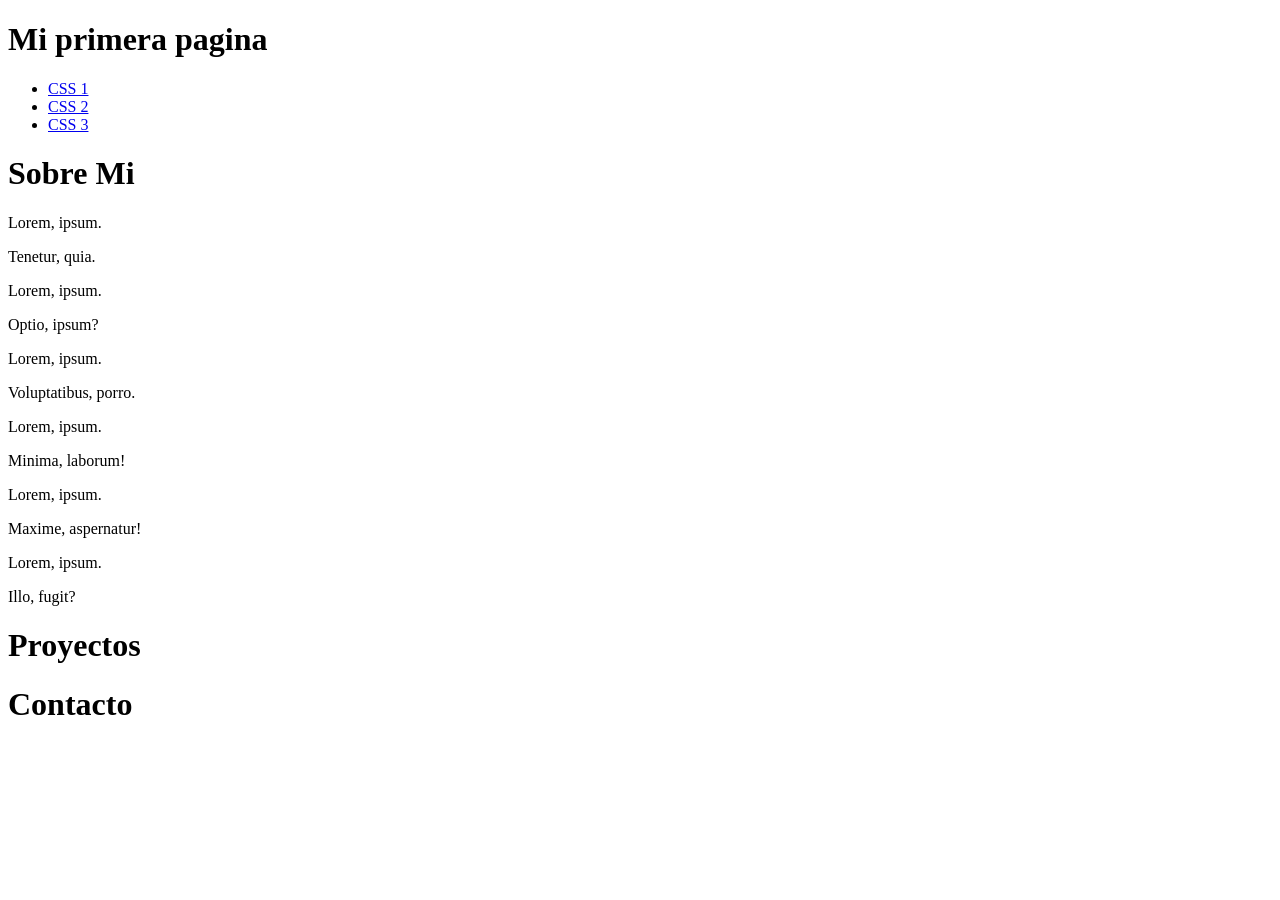
<file: index.html>
<!DOCTYPE html>
<html lang="en">
<head>
    <meta charset="UTF-8">
    <meta name="viewport" content="width=device-width, initial-scale=1.0">
    <title>Document</title>
</head>
<body>
    <header>
    <h1>Mi primera pagina</h1>
        <nav>
        <ul>
            <li><a href= "link1.html">CSS 1</a></li>
            <li><a href= "pagina1.html">CSS 2</a></li>
            <li><a href= "pagina2.html">CSS 3</a></li>
        </ul>
    </nav>
    </header>
    <h1>Sobre Mi</h1>
    <section id="sobremi">
        <p></p>
        <p></p>
        <section>
            <article>
                <p>Lorem, ipsum.</p>
                <p>Tenetur, quia.</p>
            </article>
            <article>
                <p>Lorem, ipsum.</p>
                <p>Optio, ipsum?</p>
            </article>
            <article>
                <p>Lorem, ipsum.</p>
                <p>Voluptatibus, porro.</p>
            </article>
        </section>
        <section>
            <article>
                <p>Lorem, ipsum.</p>
                <p>Minima, laborum!</p>
            </article>
            <article>
                <p>Lorem, ipsum.</p>
                <p>Maxime, aspernatur!</p>
            </article>
            <article>
                <p>Lorem, ipsum.</p>
                <p>Illo, fugit?</p>
            </article>
        </section>
    </section>
    <h1>Proyectos</h1>
    <footer>
    <h1>Contacto</h1>
    </footer>
</body>
</html>
</file>
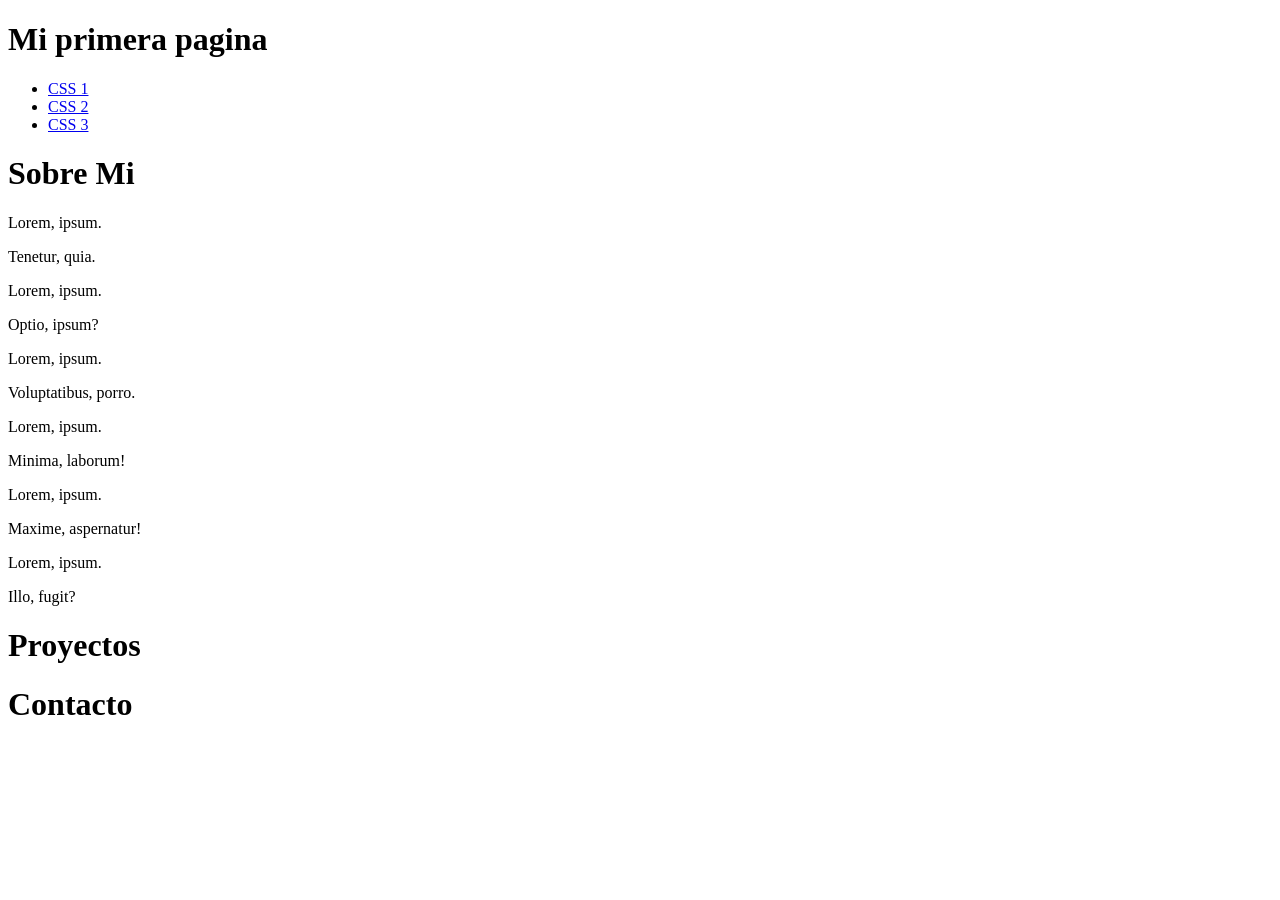
<file: FullStak.html/index.html>
<!DOCTYPE html>
<html lang="en">
<head>
    <meta charset="UTF-8">
    <meta name="viewport" content="width=device-width, initial-scale=1.0">
    <title>Document</title>
</head>
<body>
    <header>
    <h1>Mi primera pagina</h1>
        <nav>
        <ul>
            <li><a href= "link1.html">CSS 1</a></li>
            <li><a href= "pagina1.html">CSS 2</a></li>
            <li><a href= "pagina2.html">CSS 3</a></li>
        </ul>
    </nav>
    </header>
    <h1>Sobre Mi</h1>
    <section id="sobremi">
        <p></p>
        <p></p>
        <section>
            <article>
                <p>Lorem, ipsum.</p>
                <p>Tenetur, quia.</p>
            </article>
            <article>
                <p>Lorem, ipsum.</p>
                <p>Optio, ipsum?</p>
            </article>
            <article>
                <p>Lorem, ipsum.</p>
                <p>Voluptatibus, porro.</p>
            </article>
        </section>
        <section>
            <article>
                <p>Lorem, ipsum.</p>
                <p>Minima, laborum!</p>
            </article>
            <article>
                <p>Lorem, ipsum.</p>
                <p>Maxime, aspernatur!</p>
            </article>
            <article>
                <p>Lorem, ipsum.</p>
                <p>Illo, fugit?</p>
            </article>
        </section>
    </section>
    <h1>Proyectos</h1>
    <footer>
    <h1>Contacto</h1>
    </footer>
</body>
</html>
</file>
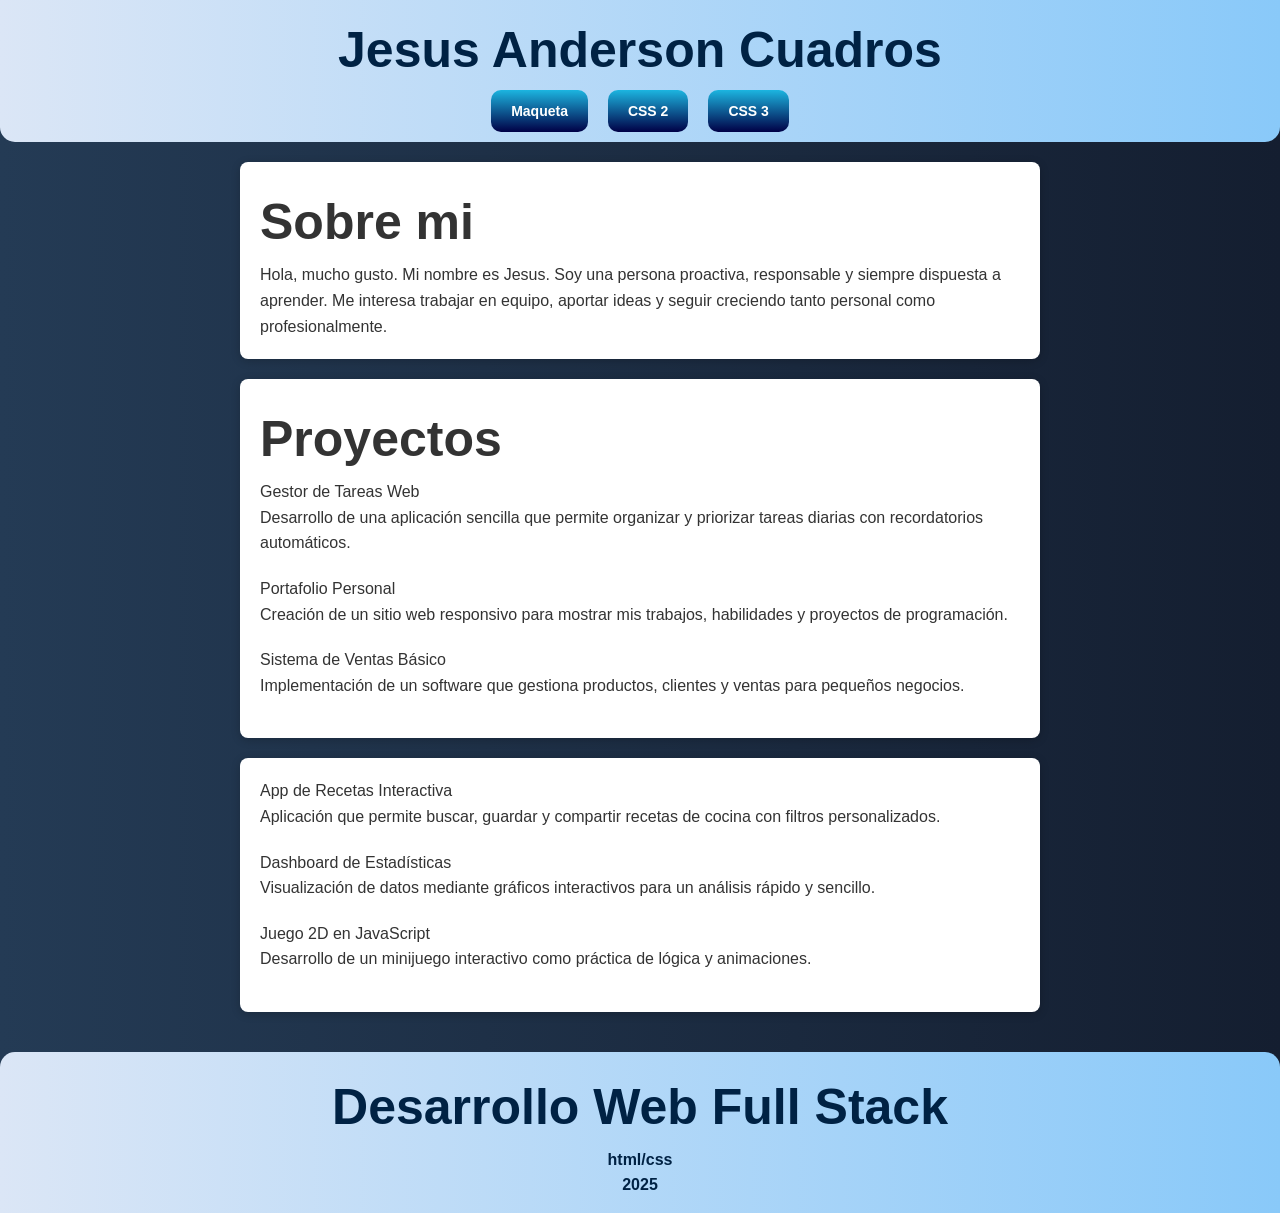
<file: link1.html>
<!DOCTYPE html>
<html lang="en">
<head>
    <meta charset="UTF-8">
    <meta name="viewport" content="width=device-width, initial-scale=1.0">
    <link rel="stylesheet" href="style.css">
    <title>Mi página</title>
</head>
<body>
    <div>
        <header>
            <h1>Jesus Anderson Cuadros</h1>
            <nav>
                <ul>
                    <li><a href="index.html">Maqueta</a></li>
                    <li><a href="pagina1.html">CSS 2</a></li>
                    <li><a href="pagina2.html">CSS 3</a></li>
                </ul>
            </nav>
            </div>
        </header>
    </div>

    <main>
        <section>
            <h1>Sobre mi</h1>
            <p>Hola, mucho gusto. Mi nombre es Jesus. Soy una persona proactiva, responsable y siempre dispuesta a aprender. Me interesa trabajar en equipo, aportar ideas y seguir creciendo tanto personal como profesionalmente.</p>
        </section>

        <section>
            <h1>Proyectos</h1>
            <article>
                <p>Gestor de Tareas Web</p>
                <p>Desarrollo de una aplicación sencilla que permite organizar y priorizar tareas diarias con recordatorios automáticos.</p>
            </article>
            <article>
                <p>Portafolio Personal</p>
                <p>Creación de un sitio web responsivo para mostrar mis trabajos, habilidades y proyectos de programación.</p>
            </article>
            <article>
                <p>Sistema de Ventas Básico</p>
                <p>Implementación de un software que gestiona productos, clientes y ventas para pequeños negocios.</p>
            </article>
        </section>
        
        <section>
            <article>
                <p>App de Recetas Interactiva</p>
                <p>Aplicación que permite buscar, guardar y compartir recetas de cocina con filtros personalizados.</p>
            </article>
            <article>
                <p>Dashboard de Estadísticas</p>
                <p>Visualización de datos mediante gráficos interactivos para un análisis rápido y sencillo.</p>
            </article>
            <article>
                <p>Juego 2D en JavaScript</p>
                <p>Desarrollo de un minijuego interactivo como práctica de lógica y animaciones.</p>
            </article>
        </section>

    </main>

    <footer>
        <h1>Desarrollo Web Full Stack</h1>
        <p>html/css</p>
        <p>2025</p>
    </footer>
</body>
</html>
</file>
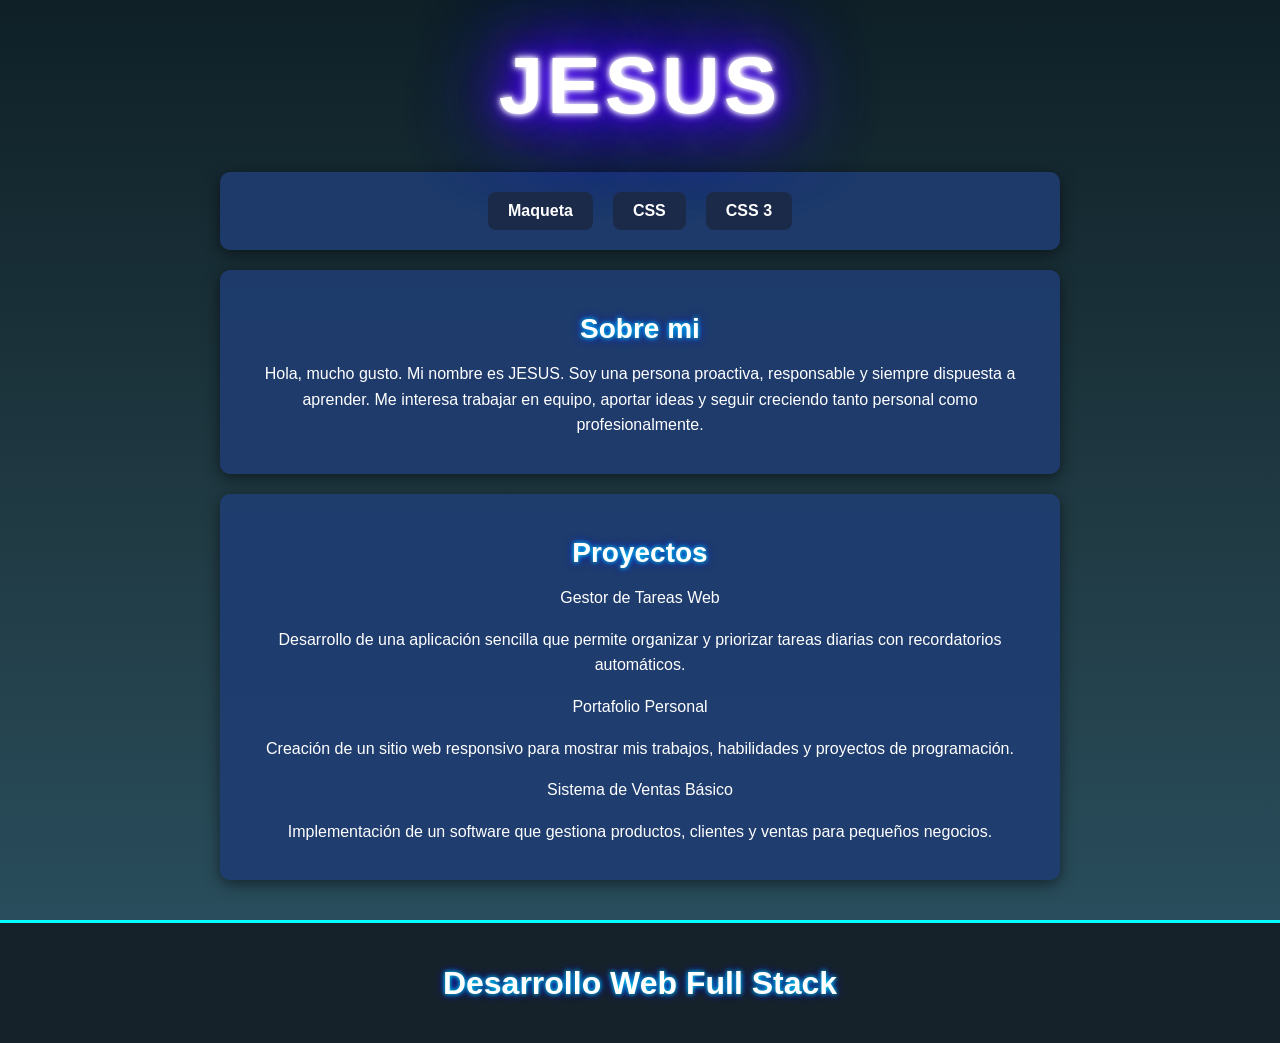
<file: pagina1.html>
<!DOCTYPE html>
<html lang="en">
<head>
    <meta charset="UTF-8">
    <meta name="viewport" content="width=device-width, initial-scale=1.0">
    <link rel="stylesheet" href="pagina1.css">
    <title>Document</title>
   
</head>
<body>
    <header>
    <div id="container">
    <p class="p_titulo"><a>
      JESUS
    </a></p>
    </div>
<section>
<nav>
    <ul>
        <li><a href="index.html">Maqueta</a></li>
        <li><a href="link1.html">CSS </a></li>
        <li><a href="pagina2.html">CSS 3</a></li>
    </ul>
</nav>
</section>
</div>
</header>
  
</div>
<main>
<section id="Sobremi">
    <h1>Sobre mi</h1>
            <p><a>Hola, mucho gusto. Mi nombre es JESUS. Soy una persona proactiva, responsable y siempre dispuesta a aprender. Me interesa trabajar en equipo, aportar ideas y seguir creciendo tanto personal como profesionalmente.</a></p>
</section>
<section>
            <h1>Proyectos</h1>
            <article>
                <p><a>Gestor de Tareas Web</a></p>
                <p>Desarrollo de una aplicación sencilla que permite organizar y priorizar tareas diarias con recordatorios automáticos.</p>
            </article>
            <article>
                <p><a>Portafolio Personal</a></p>
                <p>Creación de un sitio web responsivo para mostrar mis trabajos, habilidades y proyectos de programación.</p>
            </article>
            <article>
                <p><a>Sistema de Ventas Básico</a></p>
                <p>Implementación de un software que gestiona productos, clientes y ventas para pequeños negocios.</p>
            </article>
        </section>
</main>
<footer>
        <h1>Desarrollo Web Full Stack</h1>
    </footer>    
</body>
</html>
</file>
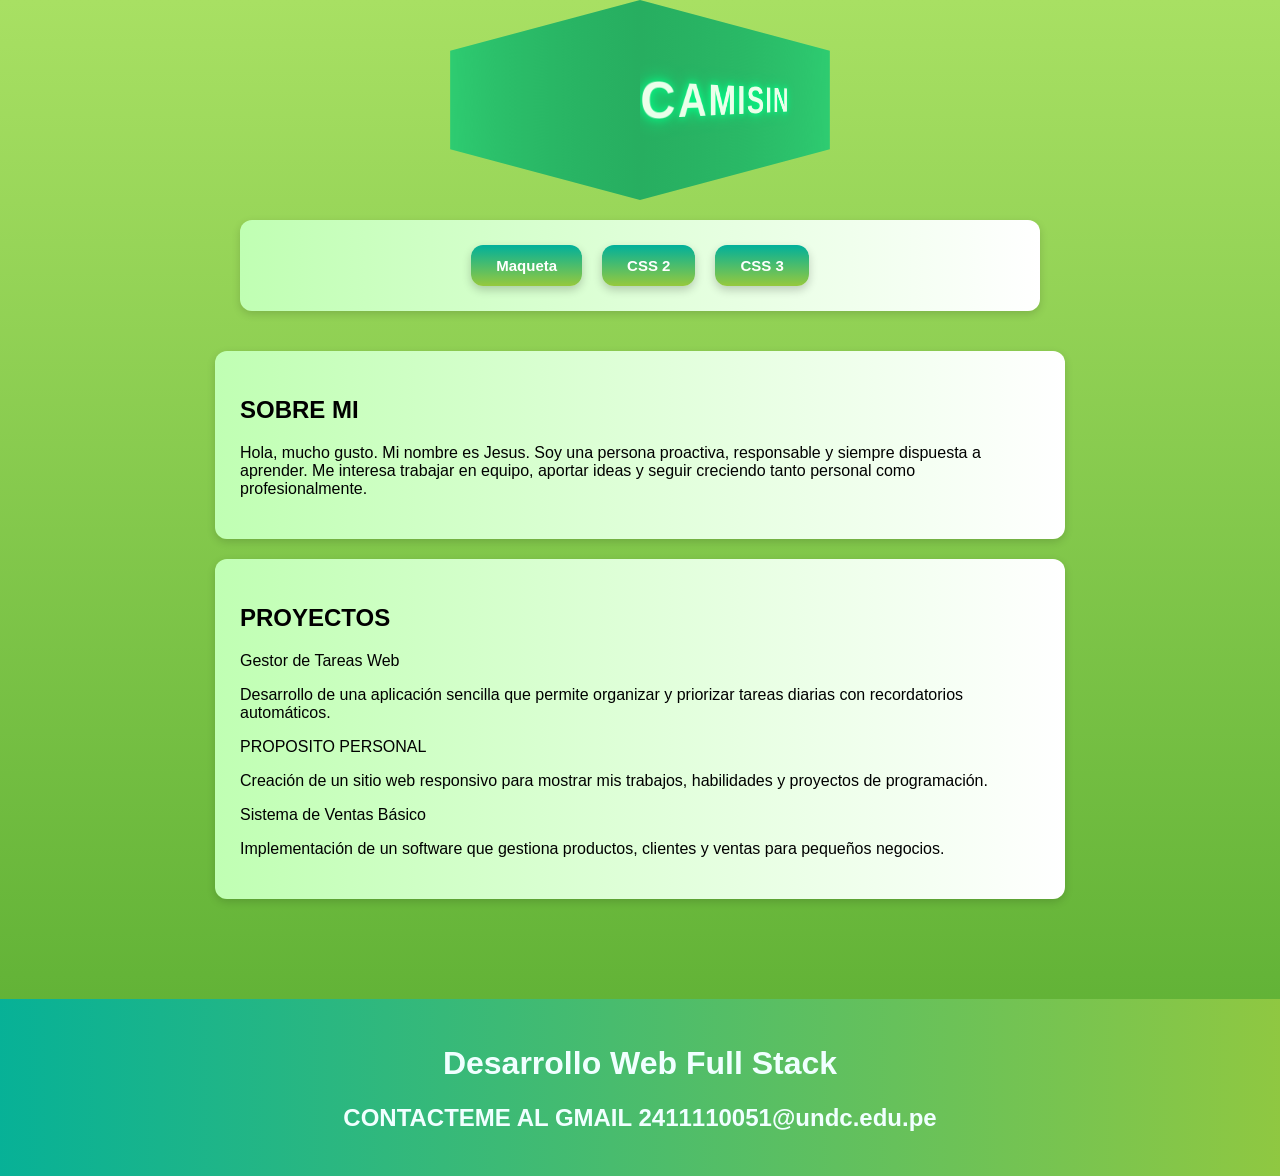
<file: pagina2.html>
<!DOCTYPE html>
<html lang="en">
<head>
    <meta charset="UTF-8">
    <meta name="viewport" content="width=device-width, initial-scale=1.0">
    <link rel="stylesheet" href="pagina2.css">
    <title>Document</title>
</head>
<body>
    <div>
    <header>
    <div class="box">
  <div class="inner">
    <span>Camisin</span>
  </div>
  <div class="inner">
    <span>Camisin</span>
  </div>
 
</div>
<section>
<nav>
    <ul>
        <li><a href="index.html">Maqueta</a></li>
        <li><a href="pagina1.html">CSS 2</a></li>
        <li><a href="pagina2.html">CSS 3</a></li>
    </ul>
</nav>
</section>
</div>
</header>
</div>
<main>
<section id="Sobremi">
    <h1>SOBRE MI</h1>
            <p>Hola, mucho gusto. Mi nombre es Jesus. Soy una persona proactiva, responsable y siempre dispuesta a aprender. Me interesa trabajar en equipo, aportar ideas y seguir creciendo tanto personal como profesionalmente.</p>
</section>
<section>
            <h1>PROYECTOS</h1>
            <article>
                <p>Gestor de Tareas Web</p>
                <p>Desarrollo de una aplicación sencilla que permite organizar y priorizar tareas diarias con recordatorios automáticos.</p>
            </article>
            <article>
                <p>PROPOSITO PERSONAL</p>
                <p>Creación de un sitio web responsivo para mostrar mis trabajos, habilidades y proyectos de programación.</p>
            </article>
            <article>
                <p>Sistema de Ventas Básico</p>
                <p>Implementación de un software que gestiona productos, clientes y ventas para pequeños negocios.</p>
            </article>
        </section>
</main>
<footer>
        <h1>Desarrollo Web Full Stack</h1>
        <h2>CONTACTEME AL GMAIL 2411110051@undc.edu.pe</h2>
    </footer>

</body>
</html>
</file>
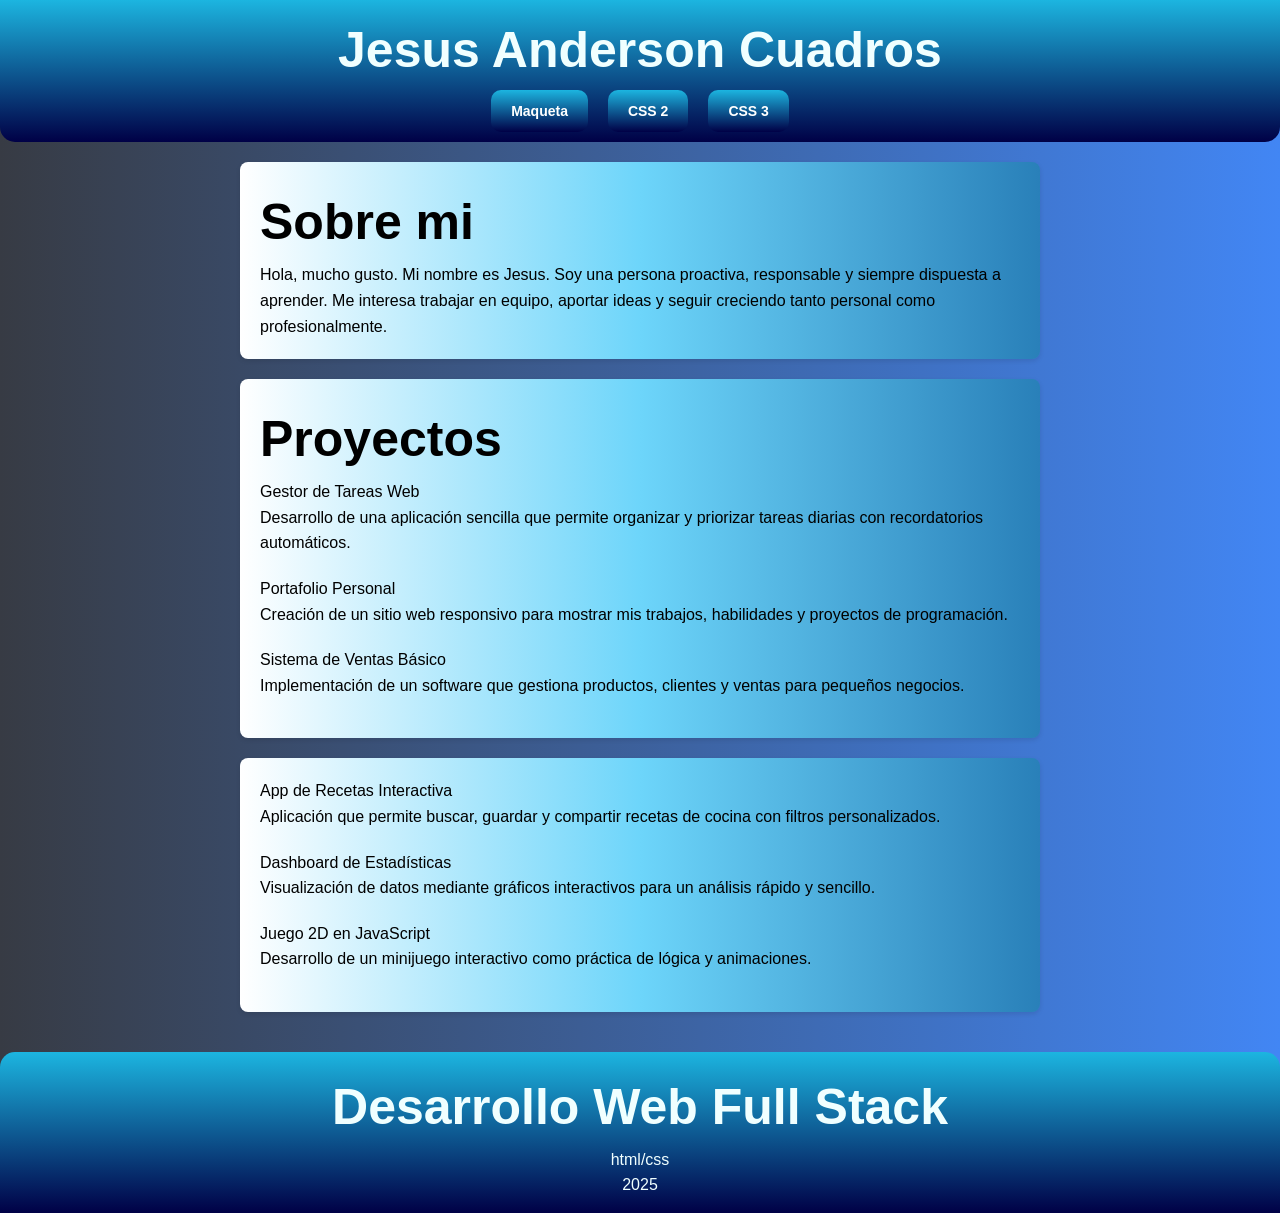
<file: FullStak.html/link1.html>
<!DOCTYPE html>
<html lang="en">
<head>
    <meta charset="UTF-8">
    <meta name="viewport" content="width=device-width, initial-scale=1.0">
    <link rel="stylesheet" href="style.css">
    <title>Mi página</title>
</head>
<body>
    <div>
        <header>
            <h1>Jesus Anderson Cuadros</h1>
            <nav>
                <ul>
                    <li><a href="index.html">Maqueta</a></li>
                    <li><a href="pagina1.html">CSS 2</a></li>
                    <li><a href="pagina2.html">CSS 3</a></li>
                </ul>
            </nav>
            </div>
        </header>
    </div>

    <main>
        <section>
            <h1>Sobre mi</h1>
            <p>Hola, mucho gusto. Mi nombre es Jesus. Soy una persona proactiva, responsable y siempre dispuesta a aprender. Me interesa trabajar en equipo, aportar ideas y seguir creciendo tanto personal como profesionalmente.</p>
        </section>

        <section>
            <h1>Proyectos</h1>
            <article>
                <p>Gestor de Tareas Web</p>
                <p>Desarrollo de una aplicación sencilla que permite organizar y priorizar tareas diarias con recordatorios automáticos.</p>
            </article>
            <article>
                <p>Portafolio Personal</p>
                <p>Creación de un sitio web responsivo para mostrar mis trabajos, habilidades y proyectos de programación.</p>
            </article>
            <article>
                <p>Sistema de Ventas Básico</p>
                <p>Implementación de un software que gestiona productos, clientes y ventas para pequeños negocios.</p>
            </article>
        </section>
        
        <section>
            <article>
                <p>App de Recetas Interactiva</p>
                <p>Aplicación que permite buscar, guardar y compartir recetas de cocina con filtros personalizados.</p>
            </article>
            <article>
                <p>Dashboard de Estadísticas</p>
                <p>Visualización de datos mediante gráficos interactivos para un análisis rápido y sencillo.</p>
            </article>
            <article>
                <p>Juego 2D en JavaScript</p>
                <p>Desarrollo de un minijuego interactivo como práctica de lógica y animaciones.</p>
            </article>
        </section>

    </main>

    <footer>
        <h1>Desarrollo Web Full Stack</h1>
        <p>html/css</p>
        <p>2025</p>
    </footer>
</body>
</html>
</file>
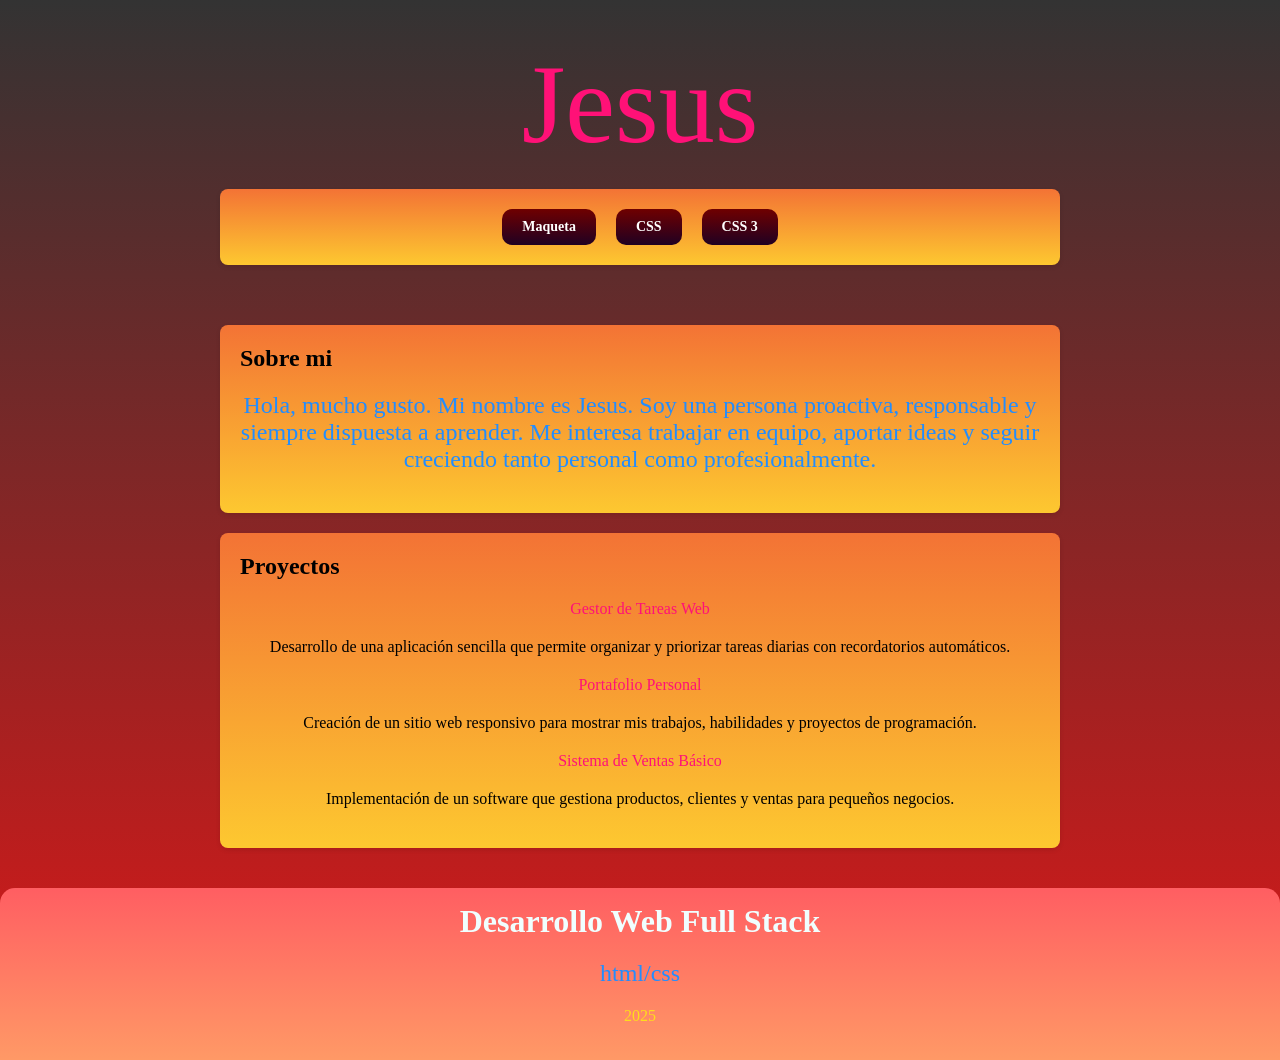
<file: FullStak.html/pagina1.html>
<!DOCTYPE html>
<html lang="en">
<head>
    <meta charset="UTF-8">
    <meta name="viewport" content="width=device-width, initial-scale=1.0">
    <link rel="stylesheet" href="pagina1.css">
    <title>Document</title>
</head>
<body>
    <header>
    <div id="container">
    <p class="p_titulo"><a>
        Jesus
    </a></p>
    </div>
<section>
<nav>
    <ul>
        <li><a href="index.html">Maqueta</a></li>
        <li><a href="link1.html">CSS </a></li>
        <li><a href="pagina2.html">CSS 3</a></li>
    </ul>
</nav>
</section>
</div>
</header>
  
</div>
<main>
<section id="Sobremi">
    <h1>Sobre mi</h1>
            <p><a>Hola, mucho gusto. Mi nombre es Jesus. Soy una persona proactiva, responsable y siempre dispuesta a aprender. Me interesa trabajar en equipo, aportar ideas y seguir creciendo tanto personal como profesionalmente.</a></p>
</section>
<section>
            <h1>Proyectos</h1>
            <article>
                <p><a>Gestor de Tareas Web</a></p>
                <p>Desarrollo de una aplicación sencilla que permite organizar y priorizar tareas diarias con recordatorios automáticos.</p>
            </article>
            <article>
                <p><a>Portafolio Personal</a></p>
                <p>Creación de un sitio web responsivo para mostrar mis trabajos, habilidades y proyectos de programación.</p>
            </article>
            <article>
                <p><a>Sistema de Ventas Básico</a></p>
                <p>Implementación de un software que gestiona productos, clientes y ventas para pequeños negocios.</p>
            </article>
        </section>
</main>
<footer>
        <h1>Desarrollo Web Full Stack</h1>
        <p><a>html/css</a></p>
        <p><a>2025</a></p>
    </footer>    
</body>
</html>
</file>
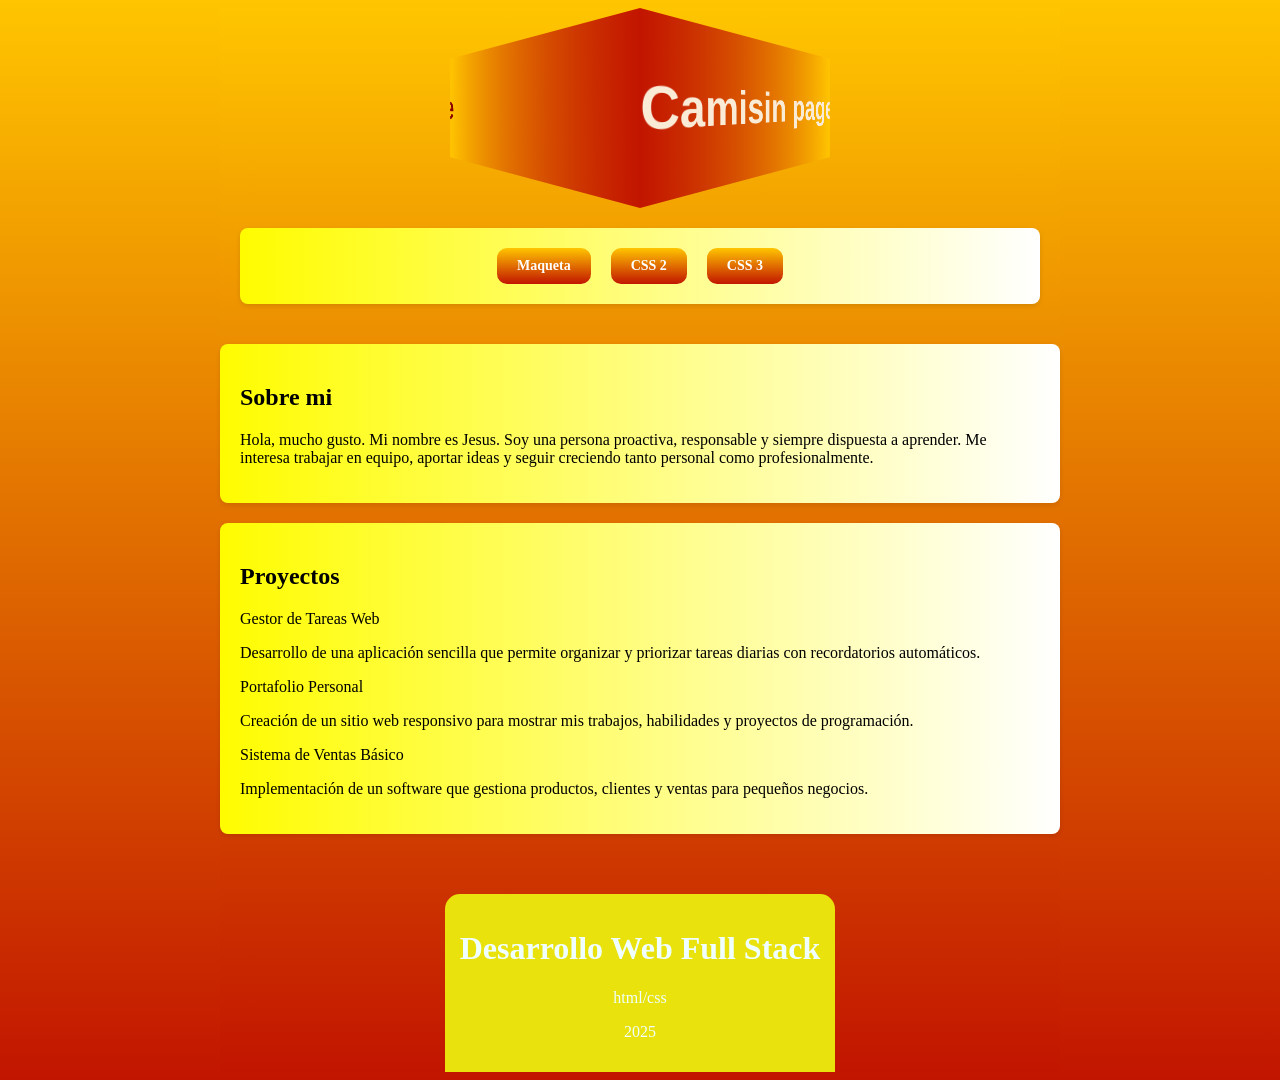
<file: FullStak.html/pagina2.html>
<!DOCTYPE html>
<html lang="en">
<head>
    <meta charset="UTF-8">
    <meta name="viewport" content="width=device-width, initial-scale=1.0">
    <link rel="stylesheet" href="pagina2.css">
    <title>Document</title>
</head>
<body>
    <div>
    <header>
    <div class="box">
  <div class="inner">
    <span>Camisin page</span>
  </div>
  <div class="inner">
    <span>Camisin page</span>
  </div> 
  
</div>
<section>
<nav>
    <ul>
        <li><a href="index.html">Maqueta</a></li>
        <li><a href="pagina1.html">CSS 2</a></li>
        <li><a href="pagina2.html">CSS 3</a></li>
    </ul>
</nav>
</section>
</div>
</header>
</div>
<main>
<section id="Sobremi">
    <h1>Sobre mi</h1>
            <p>Hola, mucho gusto. Mi nombre es Jesus. Soy una persona proactiva, responsable y siempre dispuesta a aprender. Me interesa trabajar en equipo, aportar ideas y seguir creciendo tanto personal como profesionalmente.</p>
</section>
<section>
            <h1>Proyectos</h1>
            <article>
                <p>Gestor de Tareas Web</p>
                <p>Desarrollo de una aplicación sencilla que permite organizar y priorizar tareas diarias con recordatorios automáticos.</p>
            </article>
            <article>
                <p>Portafolio Personal</p>
                <p>Creación de un sitio web responsivo para mostrar mis trabajos, habilidades y proyectos de programación.</p>
            </article>
            <article>
                <p>Sistema de Ventas Básico</p>
                <p>Implementación de un software que gestiona productos, clientes y ventas para pequeños negocios.</p>
            </article>
        </section>
</main>
<footer>
        <h1>Desarrollo Web Full Stack</h1>
        <p>html/css</p>
        <p>2025</p>
    </footer>
</body>
</html>
</file>
<file: style.css>
*{
    box-sizing: border-box;
    margin: 0;
    padding: 0;
}

h1{
    font-size: 50px;
}

a{
    font-size: 25px;
    text-decoration: none;
    color: azure;
}
a:hover{
    color: lch(34.8% 125.3 304.61);
    font-size:30px;
    text-decoration: underline;
}

/* 🌌 Fondo oscuro de toda la página */
body{
    font-family: 'Franklin Gothic Medium', 'Arial Narrow', Arial, sans-serif;
    line-height: 1.6;
    background: #141E30; /* fallback */
    background: -webkit-linear-gradient(to right, #243B55, #141E30);
    background: linear-gradient(to right, #243B55, #141E30);
    color: #000000;
}

/* 🌅 Header con degradado claro */
header{
    background: #dbe6f6;  /* fallback */
    background: -webkit-linear-gradient(to right, #dbe6f6, #89c9f9);
    background: linear-gradient(to right, #dbe6f6, #89c9f9);

    border-bottom-left-radius: 15px;
    border-bottom-right-radius: 15px;
    color:#002244;
    padding: 10px 40px;
    text-align: center;
    font-weight: bold;
}

nav ul{
    list-style: none;
    padding: 0;
    margin: 0;
    display: flex;
    justify-content: center; /* Centra los botones */
    gap: 20px;
}
nav ul li {
  display: inline-block;
}

nav ul li a {
  display: inline-block;
  padding: 10px 20px;
  background: #000046;
  background: -webkit-linear-gradient(to bottom, #1CB5E0, #000046);
  background: linear-gradient(to bottom, #1CB5E0, #000046);

  color: white;
  text-decoration: none;
  border-radius: 10px;
  font-size: 14px;
  font-weight: bold;
  transition: 0.3s;
}
nav ul li a:hover {
  background-color: #16a085;
}

/* 📝 Secciones en blanco como tarjetas */
section{
    background: #ffffff;
    margin: 20px auto;
    padding: 20px;
    max-width: 800px;
    border-radius: 8px;
    box-shadow: 0 2px 10px rgba(0,0,0,0.2);
    color: #333;
}

article{
    margin-bottom: 20px;
}

/* 🌅 Footer con degradado claro */
footer{
    text-align: center;
    padding: 15px;
    background: #dbe6f6;
    background: -webkit-linear-gradient(to right, #dbe6f6, #89c9f9);
    background: linear-gradient(to right, #dbe6f6, #89c9f9);

    color:#002244;
    margin-top: 40px;
    border-top-left-radius: 15px;
    border-top-right-radius: 15px;
    font-weight: bold;
}
footer a {
  font-size: inherit;
}
footer a:hover{
    font-size: 50px;
}

/* 📞 Contacto */
.p_contacto{
    text-align: center;
    font-size: 30px;
}
.ul_contacto{
    font-size: 45px;
    text-align: center;
    list-style: none;
}
</file>
<file: pagina1.css>
/* =============================
   Fondo general (anochecer)
   Conecta con <body> del HTML
============================= */
body {
  margin: 0;
  font-family: Arial, sans-serif;
  background: linear-gradient(to bottom, #0f2027, #203a43, #2c5364);
  color: white;
}

/* =============================
   Contenedor del título
   Conecta con <div id="container">
============================= */
#container {
  text-align: center;
  margin: 40px 0;
}

/* Contenedor para centrar el nombre */
#container {
  text-align: center;
  margin: 40px 0;
}

/* Nombre con efecto neón */
.p_titulo a {
  font-size: 80px;              /* Tamaño grande */
  font-weight: bold;
  color: #fff;                  /* Texto base blanco */
  text-transform: uppercase;    /* Mayúsculas */
  text-decoration: none;
  font-family: 'Arial Black', sans-serif;
  letter-spacing: 4px;

  /* Efecto neón con varias capas */
  text-shadow: 
    0 0 5px #fff,
    0 0 10px #fff,
    0 0 20px rgb(68, 0, 255),   /* rosa neón */
    0 0 40px rgb(89, 0, 255),
    0 0 80px rgb(55, 0, 255),
    0 0 90px rgb(38, 0, 255),
    0 0 100px rgb(89, 0, 255);
    
  /* Animación para brillar */
  animation: flicker 4s infinite alternate;
}

/* Parpadeo de neón */
@keyframes flicker {
  0%   { opacity: 1; }
  50%  { opacity: 0.95; text-shadow: 0 0 15px #f09, 0 0 30px #f09, 0 0 60px #f09; }
  100% { opacity: 1; }
}

/* =============================
   Menú de navegación
   Conecta con <nav><ul><li><a>
============================= */
nav ul {
  list-style: none;
  padding: 0;
  margin: 0;
  display: flex;
  justify-content: center;
  gap: 20px;
}

nav ul li {
  display: inline-block;
}

nav ul li a {
  display: inline-block;
  padding: 10px 20px;
  background: #1b2a49;
  color: #fff;
  border-radius: 8px;
  font-weight: bold;
  text-decoration: none;
  transition: all 0.3s ease-in-out;
}

nav ul li a:hover {
  background: #00f;
  color: #0ff;
  transform: scale(1.1);
}

/* =============================
   Secciones principales
   Conecta con <section> y <article>
============================= */
section {
  background: rgba(30, 60, 114, 0.9);
  margin: 20px auto;
  padding: 20px;
  max-width: 800px;
  border-radius: 10px;
  box-shadow: 0 4px 15px rgba(0, 0, 0, 0.5);
  text-align: center;
}

section h1 {
  font-size: 28px;
  margin-bottom: 15px;
  text-shadow: 0 0 5px #0ff, 0 0 10px #00f;
}

section p {
  font-size: 16px;
  line-height: 1.6;
}

/* =============================
   Footer
   Conecta con <footer>
============================= */
footer {
  text-align: center;
  padding: 20px;
  background: #16222a;
  color: #fff;
  margin-top: 40px;
  border-top: 3px solid #0ff;
  text-shadow: 0 0 5px #0ff, 0 0 10px #00f;
}
</file>
<file: pagina2.css>
/* === BODY y HTML general === conecta con <html> y <body> */
html,
body {
    display: flex;
    flex-direction: column;
    align-items: center;
    justify-content: center;
    background: linear-gradient(to bottom, #a8e063, #56ab2f); /* degradado verde */
    font-family: "Segoe UI", sans-serif;
    margin: 0;
    padding: 0;
}

/* === ENCABEZADO animado === conecta con <div class="box"> en <header> */
.box {
    display: flex;
    position: relative;
    overflow: hidden;
}

.box .inner {
    width: 400px;
    height: 200px;
    line-height: 200px;
    font-size: 3.5em;
    font-weight: bold;
    white-space: nowrap;
    overflow: hidden;
    text-transform: uppercase;
    letter-spacing: 3px;
}

/* Primer bloque del título */
.box .inner:first-child {
    background: linear-gradient(to right, #2ecc71, #27ae60); /* verde claro → oscuro */
    color: #0b3d0b;
    transform-origin: right;
    transform: perspective(100px) rotateY(-15deg);
}

/* Segundo bloque del título */
.box .inner:last-child {
    background: linear-gradient(to left, #2ecc71, #27ae60);
    color: #eaffea;
    transform-origin: left;
    transform: perspective(100px) rotateY(15deg);
}

/* Texto animado del encabezado */
.box .inner span {
    position: absolute;
    animation: marquee 6s linear infinite;
    text-shadow: 0 0 10px #00ff88, 0 0 20px #00ff88; /* efecto glow neón */
}

/* Ajuste para que no inicie al mismo tiempo */
.box .inner:first-child span {
    animation-delay: 3s;
    left: -100%;
}

/* Animación tipo "marquee digital" */
@keyframes marquee {
    from { left: 100%; }
    to { left: -100%; }
}

/* === NAVEGACIÓN === conecta con <nav><ul><li><a> */
nav ul {
    list-style: none;
    padding: 0;
    margin: 0;
    display: flex;
    justify-content: center;
    gap: 20px;
}

nav ul li {
    display: inline-block;
}

nav ul li a {
    display: inline-block;
    padding: 12px 25px;
    background: linear-gradient(to bottom, #00b09b, #96c93d); /* verde-azul degradado */
    color: white;
    text-decoration: none;
    border-radius: 12px;
    font-size: 15px;
    font-weight: bold;
    transition: all 0.4s ease;
    box-shadow: 0 4px 10px rgba(0,0,0,0.2);
}

/* Animación al pasar el mouse sobre los botones */
nav ul li a:hover {
    transform: scale(1.15) rotate(-2deg);
    background: linear-gradient(to bottom, #11998e, #38ef7d);
    box-shadow: 0 6px 15px rgba(0,0,0,0.3);
}

/* === SECCIONES PRINCIPALES === conecta con <section> */
section {
    background: linear-gradient(to left, #ffffff, #c0ffb3);
    margin: 20px auto;
    padding: 25px;
    max-width: 800px;
    border-radius: 12px;
    box-shadow: 0 3px 8px rgba(0,0,0,0.15);
    transition: transform 0.3s;
}

/* Efecto flotante al pasar el mouse sobre una sección */
section:hover {
    transform: translateY(-5px);
}

/* === FOOTER === conecta con <footer> */
footer {
    text-align: center;
    padding: 25px;
    background: linear-gradient(to right, #00b09b, #96c93d);
    color: azure;
    margin-top: 80px;
    width: 160%;                /* Ocupa todo el ancho */
    border-radius: 3;           /* Sin bordes redondeados */
}


/* === LINKS GENERALES === conecta con cualquier <a> */
a {
    font-size: 22px;
    text-decoration: none;
    color: azure;
    transition: all 0.3s ease;
}

/* Efecto general al pasar el mouse sobre enlaces */
a:hover {
    color: #e0ffcf;
    font-size: 25px;
    text-shadow: 0px 0px 8px #00ff88;
}
</file>
<file: FullStak.html/style.css>
*{
    box-sizing: border-box;
    margin: 0;
    padding: 0;
}

h1{
    font-size: 50px;
}

a{
    font-size: 25px;
    text-decoration: none;
    color: azure;
}
a:hover{
    color: lch(34.8% 125.3 304.61);
    font-size:30px;
    text-decoration: underline;
}



body{
    font-family: 'Franklin Gothic Medium', 'Arial Narrow', Arial, sans-serif;
    line-height: 1.6;
    background: #373b44; /* fallback for old browsers */
  background: -webkit-linear-gradient(to right, #373b44, #4286f4); /* Chrome 10-25, Safari 5.1-6 */
  background: linear-gradient(to right, #373b44, #4286f4); /* W3C, IE 10+/ Edge, Firefox 16+, Chrome 26+, Opera 12+, Safari 7+ */
    color: #000000;
}

header{
    background: #000046;  /* fallback for old browsers */
background: -webkit-linear-gradient(to bottom, #1CB5E0, #000046);  /* Chrome 10-25, Safari 5.1-6 */
background: linear-gradient(to bottom, #1CB5E0, #000046); /* W3C, IE 10+/ Edge, Firefox 16+, Chrome 26+, Opera 12+, Safari 7+ */

    border-bottom-left-radius: 15px;
    border-bottom-right-radius: 15px;
    color:azure;
    padding: 10px 40px;
    text-align: center;
}

nav ul{
    list-style: none;
    padding: 0;
  margin: 0;
  display: flex;
  justify-content: center; /* Centra los botones */
  gap: 20px;
}
nav ul li {
  display: inline-block;
}

nav ul li a {
  display: inline-block;
  padding: 10px 20px;          /* Espacio interno → ancho x alto */
  background: #000046;  /* fallback for old browsers */
background: -webkit-linear-gradient(to bottom, #1CB5E0, #000046);  /* Chrome 10-25, Safari 5.1-6 */
background: linear-gradient(to bottom, #1CB5E0, #000046); /* W3C, IE 10+/ Edge, Firefox 16+, Chrome 26+, Opera 12+, Safari 7+ */
   /* Color del botón */
  color: white;                /* Texto blanco */
  text-decoration: none;       /* Quita subrayado */
  border-radius: 10px;         /* Bordes redondeados (ajusta a tu gusto) */
  font-size: 14px;
  font-weight: bold;
  transition: 0.3s;
}
nav ul li a:hover {
  background-color: #16a085;   /* Color al pasar el mouse */
}



section{
    background: #2980B9;  /* fallback for old browsers */
background: -webkit-linear-gradient(to right, #FFFFFF, #6DD5FA, #2980B9);  /* Chrome 10-25, Safari 5.1-6 */
background: linear-gradient(to right, #FFFFFF, #6DD5FA, #2980B9); /* W3C, IE 10+/ Edge, Firefox 16+, Chrome 26+, Opera 12+, Safari 7+ */

    margin: 20px auto;
    padding: 20px;
    max-width: 800px;
    border-radius: 8px;
    box-shadow: 0 2px 5px rgba(0,0,0,0.1);
}

article{
    margin-bottom: 20px;
}

footer{
    text-align: center;
    padding: 15px;
    background: #000046;  /* fallback for old browsers */
background: -webkit-linear-gradient(to bottom, #1CB5E0, #000046);  /* Chrome 10-25, Safari 5.1-6 */
background: linear-gradient(to bottom, #1CB5E0, #000046); /* W3C, IE 10+/ Edge, Firefox 16+, Chrome 26+, Opera 12+, Safari 7+ */

    color:azure;
    margin-top: 40px;
    border-top-left-radius: 15px;
    border-top-right-radius: 15px;
}
footer a {
  font-size: inherit;
}
footer a:hover{
    font-size: 50px;
}


.p_contacto{
    text-align: center;
    font-size: 30px;
}
.ul_contacto{
    font-size: 45px;
    text-align: center;
    list-style: none;
}
</file>
<file: FullStak.html/pagina1.css>
/*setup*/
* {
  margin: 0;
  padding: 0;
}

@font-face {
  font-family: "Monoton";
  font-style: normal;
  font-weight: 400;
  src: local("Monoton"), local("Monoton-Regular"),
    url(http://themes.googleusercontent.com/static/fonts/monoton/v4/AKI-lyzyNHXByGHeOcds_w.woff)
      format("woff");
}

@font-face {
  font-family: "Iceland";
  font-style: normal;
  font-weight: 400;
  src: local("Iceland"), local("Iceland-Regular"),
    url(http://themes.googleusercontent.com/static/fonts/iceland/v3/F6LYTZLHrG9BNYXRjU7RSw.woff)
      format("woff");
}

@font-face {
  font-family: "Pacifico";
  font-style: normal;
  font-weight: 400;
  src: local("Pacifico Regular"), local("Pacifico-Regular"),
    url(http://themes.googleusercontent.com/static/fonts/pacifico/v5/yunJt0R8tCvMyj_V4xSjafesZW2xOQ-xsNqO47m55DA.woff)
      format("woff");
}

@font-face {
  font-family: "PressStart";
  font-style: normal;
  font-weight: 400;
  src: local("Press Start 2P"), local("PressStart2P-Regular"),
    url(http://themes.googleusercontent.com/static/fonts/pressstart2p/v2/8Lg6LX8-ntOHUQnvQ0E7o3dD2UuwsmbX3BOp4SL_VwM.woff)
      format("woff");
}

@font-face {
  font-family: "Audiowide";
  font-style: normal;
  font-weight: 400;
  src: local("Audiowide"), local("Audiowide-Regular"),
    url(http://themes.googleusercontent.com/static/fonts/audiowide/v2/8XtYtNKEyyZh481XVWfVOj8E0i7KZn-EPnyo3HZu7kw.woff)
      format("woff");
}

@font-face {
  font-family: "Vampiro One";
  font-style: normal;
  font-weight: 400;
  src: local("Vampiro One"), local("VampiroOne-Regular"),
    url(http://themes.googleusercontent.com/static/fonts/vampiroone/v3/Ho2Xld8UbQyBA8XLxF1_NYbN6UDyHWBl620a-IRfuBk.woff)
      format("woff");
}

header{
    border-bottom-left-radius: 15px;
    border-bottom-right-radius: 15px;
    text-align: center;
    padding: 20px;
}
body {
  background: #333333;  /* fallback for old browsers */
background: -webkit-linear-gradient(to top, #dd1818, #333333);  /* Chrome 10-25, Safari 5.1-6 */
background: linear-gradient(to top, #dd1818, #333333); /* W3C, IE 10+/ Edge, Firefox 16+, Chrome 26+, Opera 12+, Safari 7+ */

}

nav ul{
    list-style: none;
    padding: 0;
  margin: 0;
  display: flex;
  justify-content: center; /* Centra los botones */
  gap: 20px;
}
nav ul li {
  display: inline-block;
}
nav ul li a {
  display: inline-block;
  padding: 10px 20px;          /* Espacio interno → ancho x alto */
  background: #200122;  /* fallback for old browsers */
background: -webkit-linear-gradient(to bottom, #6f0000, #200122);  /* Chrome 10-25, Safari 5.1-6 */
background: linear-gradient(to bottom, #6f0000, #200122); /* W3C, IE 10+/ Edge, Firefox 16+, Chrome 26+, Opera 12+, Safari 7+ */
   /* Color del botón */
  color: white;                /* Texto blanco */
  text-decoration: none;       /* Quita subrayado */
  border-radius: 10px;         /* Bordes redondeados (ajusta a tu gusto) */
  font-size: 14px;
  font-weight: bold;
  transition: 0.3s;
}
nav ul li a:hover {
  background-color: #16a085;   /* Color al pasar el mouse */
}

section{
    background: #FDC830;  /* fallback for old browsers */
background: -webkit-linear-gradient(to bottom, #F37335, #FDC830);  /* Chrome 10-25, Safari 5.1-6 */
background: linear-gradient(to bottom, #F37335, #FDC830); /* W3C, IE 10+/ Edge, Firefox 16+, Chrome 26+, Opera 12+, Safari 7+ */



    margin: 20px auto;
    padding: 20px;
    max-width: 800px;
    border-radius: 8px;
    box-shadow: 0 2px 5px rgba(0,0,0,0.1);
}

footer{
    text-align: center;
    padding: 15px;
    background: #ff9966;  /* fallback for old browsers */
background: -webkit-linear-gradient(to bottom, #ff5e62, #ff9966);  /* Chrome 10-25, Safari 5.1-6 */
background: linear-gradient(to bottom, #ff5e62, #ff9966); /* W3C, IE 10+/ Edge, Firefox 16+, Chrome 26+, Opera 12+, Safari 7+ */

    color:azure;
    margin-top: 40px;
    border-top-left-radius: 15px;
    border-top-right-radius: 15px;
}

#container {
  width: 500px;
  margin: auto;
}

/*neeeeoooon*/
p {
  text-align: center;
  font-size: 1em;
  margin: 20px 0 20px 0;
}

.p_titulo{
    font-size: 7em;
}
a {
  text-decoration: none;
  -webkit-transition: all 0.5s;
  -moz-transition: all 0.5s;
  transition: all 0.5s;
}

p:nth-child(1) a {
  color: #ff1177;
  font-family: Monoton;
}
p:nth-child(1) a:hover {
  -webkit-animation: neon1 1.5s ease-in-out infinite alternate;
  -moz-animation: neon1 1.5s ease-in-out infinite alternate;
  animation: neon1 1.5s ease-in-out infinite alternate;
}

p:nth-child(2) a {
  font-size: 1.5em;
  color: #228dff;
  font-family: Iceland;
}
p:nth-child(2) a:hover {
  -webkit-animation: neon2 1.5s ease-in-out infinite alternate;
  -moz-animation: neon2 1.5s ease-in-out infinite alternate;
  animation: neon2 1.5s ease-in-out infinite alternate;
}

p:nth-child(3) a {
  color: #ffdd1b;
  font-family: Pacifico;
}
p:nth-child(3) a:hover {
  -webkit-animation: neon3 1.5s ease-in-out infinite alternate;
  -moz-animation: neon3 1.5s ease-in-out infinite alternate;
  animation: neon3 1.5s ease-in-out infinite alternate;
}

p:nth-child(4) a {
  color: #b6ff00;
  font-family: PressStart;
  font-size: 0.8em;
}
p:nth-child(4) a:hover {
  -webkit-animation: neon4 1.5s ease-in-out infinite alternate;
  -moz-animation: neon4 1.5s ease-in-out infinite alternate;
  animation: neon4 1.5s ease-in-out infinite alternate;
}

p:nth-child(5) a {
  color: #ff9900;
  font-family: Audiowide;
}
p:nth-child(5) a:hover {
  -webkit-animation: neon5 1.5s ease-in-out infinite alternate;
  -moz-animation: neon5 1.5s ease-in-out infinite alternate;
  animation: neon5 1.5s ease-in-out infinite alternate;
}

p:nth-child(6) a {
  color: #ba01ff;
  font-family: Vampiro One;
}
p:nth-child(6) a:hover {
  -webkit-animation: neon6 1.5s ease-in-out infinite alternate;
  -moz-animation: neon6 1.5s ease-in-out infinite alternate;
  animation: neon6 1.5s ease-in-out infinite alternate;
}

p a:hover {
  color: #ffffff;
}

/*glow for webkit*/
@-webkit-keyframes neon1 {
  from {
    text-shadow: 0 0 10px #fff, 0 0 20px #fff, 0 0 30px #fff, 0 0 40px #ff1177,
      0 0 70px #ff1177, 0 0 80px #ff1177, 0 0 100px #ff1177, 0 0 150px #ff1177;
  }
  to {
    text-shadow: 0 0 5px #fff, 0 0 10px #fff, 0 0 15px #fff, 0 0 20px #ff1177,
      0 0 35px #ff1177, 0 0 40px #ff1177, 0 0 50px #ff1177, 0 0 75px #ff1177;
  }
}

@-webkit-keyframes neon2 {
  from {
    text-shadow: 0 0 10px #fff, 0 0 20px #fff, 0 0 30px #fff, 0 0 40px #228dff,
      0 0 70px #228dff, 0 0 80px #228dff, 0 0 100px #228dff, 0 0 150px #228dff;
  }
  to {
    text-shadow: 0 0 5px #fff, 0 0 10px #fff, 0 0 15px #fff, 0 0 20px #228dff,
      0 0 35px #228dff, 0 0 40px #228dff, 0 0 50px #228dff, 0 0 75px #228dff;
  }
}

@-webkit-keyframes neon3 {
  from {
    text-shadow: 0 0 10px #fff, 0 0 20px #fff, 0 0 30px #fff, 0 0 40px #ffdd1b,
      0 0 70px #ffdd1b, 0 0 80px #ffdd1b, 0 0 100px #ffdd1b, 0 0 150px #ffdd1b;
  }
  to {
    text-shadow: 0 0 5px #fff, 0 0 10px #fff, 0 0 15px #fff, 0 0 20px #ffdd1b,
      0 0 35px #ffdd1b, 0 0 40px #ffdd1b, 0 0 50px #ffdd1b, 0 0 75px #ffdd1b;
  }
}

@-webkit-keyframes neon4 {
  from {
    text-shadow: 0 0 10px #fff, 0 0 20px #fff, 0 0 30px #fff, 0 0 40px #b6ff00,
      0 0 70px #b6ff00, 0 0 80px #b6ff00, 0 0 100px #b6ff00, 0 0 150px #b6ff00;
  }
  to {
    text-shadow: 0 0 5px #fff, 0 0 10px #fff, 0 0 15px #fff, 0 0 20px #b6ff00,
      0 0 35px #b6ff00, 0 0 40px #b6ff00, 0 0 50px #b6ff00, 0 0 75px #b6ff00;
  }
}

@-webkit-keyframes neon5 {
  from {
    text-shadow: 0 0 10px #fff, 0 0 20px #fff, 0 0 30px #fff, 0 0 40px #ff9900,
      0 0 70px #ff9900, 0 0 80px #ff9900, 0 0 100px #ff9900, 0 0 150px #ff9900;
  }
  to {
    text-shadow: 0 0 5px #fff, 0 0 10px #fff, 0 0 15px #fff, 0 0 20px #ff9900,
      0 0 35px #ff9900, 0 0 40px #ff9900, 0 0 50px #ff9900, 0 0 75px #ff9900;
  }
}

@-webkit-keyframes neon6 {
  from {
    text-shadow: 0 0 10px #fff, 0 0 20px #fff, 0 0 30px #fff, 0 0 40px #ff00de,
      0 0 70px #ff00de, 0 0 80px #ff00de, 0 0 100px #ff00de, 0 0 150px #ff00de;
  }
  to {
    text-shadow: 0 0 5px #fff, 0 0 10px #fff, 0 0 15px #fff, 0 0 20px #ff00de,
      0 0 35px #ff00de, 0 0 40px #ff00de, 0 0 50px #ff00de, 0 0 75px #ff00de;
  }
}

/*glow for mozilla*/
@-moz-keyframes neon1 {
  from {
    text-shadow: 0 0 10px #fff, 0 0 20px #fff, 0 0 30px #fff, 0 0 40px #ff1177,
      0 0 70px #ff1177, 0 0 80px #ff1177, 0 0 100px #ff1177, 0 0 150px #ff1177;
  }
  to {
    text-shadow: 0 0 5px #fff, 0 0 10px #fff, 0 0 15px #fff, 0 0 20px #ff1177,
      0 0 35px #ff1177, 0 0 40px #ff1177, 0 0 50px #ff1177, 0 0 75px #ff1177;
  }
}

@-moz-keyframes neon2 {
  from {
    text-shadow: 0 0 10px #fff, 0 0 20px #fff, 0 0 30px #fff, 0 0 40px #228dff,
      0 0 70px #228dff, 0 0 80px #228dff, 0 0 100px #228dff, 0 0 150px #228dff;
  }
  to {
    text-shadow: 0 0 5px #fff, 0 0 10px #fff, 0 0 15px #fff, 0 0 20px #228dff,
      0 0 35px #228dff, 0 0 40px #228dff, 0 0 50px #228dff, 0 0 75px #228dff;
  }
}

@-moz-keyframes neon3 {
  from {
    text-shadow: 0 0 10px #fff, 0 0 20px #fff, 0 0 30px #fff, 0 0 40px #ffdd1b,
      0 0 70px #ffdd1b, 0 0 80px #ffdd1b, 0 0 100px #ffdd1b, 0 0 150px #ffdd1b;
  }
  to {
    text-shadow: 0 0 5px #fff, 0 0 10px #fff, 0 0 15px #fff, 0 0 20px #ffdd1b,
      0 0 35px #ffdd1b, 0 0 40px #ffdd1b, 0 0 50px #ffdd1b, 0 0 75px #ffdd1b;
  }
}

@-moz-keyframes neon4 {
  from {
    text-shadow: 0 0 10px #fff, 0 0 20px #fff, 0 0 30px #fff, 0 0 40px #b6ff00,
      0 0 70px #b6ff00, 0 0 80px #b6ff00, 0 0 100px #b6ff00, 0 0 150px #b6ff00;
  }
  to {
    text-shadow: 0 0 5px #fff, 0 0 10px #fff, 0 0 15px #fff, 0 0 20px #b6ff00,
      0 0 35px #b6ff00, 0 0 40px #b6ff00, 0 0 50px #b6ff00, 0 0 75px #b6ff00;
  }
}

@-moz-keyframes neon5 {
  from {
    text-shadow: 0 0 10px #fff, 0 0 20px #fff, 0 0 30px #fff, 0 0 40px #ff9900,
      0 0 70px #ff9900, 0 0 80px #ff9900, 0 0 100px #ff9900, 0 0 150px #ff9900;
  }
  to {
    text-shadow: 0 0 5px #fff, 0 0 10px #fff, 0 0 15px #fff, 0 0 20px #ff9900,
      0 0 35px #ff9900, 0 0 40px #ff9900, 0 0 50px #ff9900, 0 0 75px #ff9900;
  }
}

@-moz-keyframes neon6 {
  from {
    text-shadow: 0 0 10px #fff, 0 0 20px #fff, 0 0 30px #fff, 0 0 40px #ff00de,
      0 0 70px #ff00de, 0 0 80px #ff00de, 0 0 100px #ff00de, 0 0 150px #ff00de;
  }
  to {
    text-shadow: 0 0 5px #fff, 0 0 10px #fff, 0 0 15px #fff, 0 0 20px #ff00de,
      0 0 35px #ff00de, 0 0 40px #ff00de, 0 0 50px #ff00de, 0 0 75px #ff00de;
  }
}

/*glow*/
@keyframes neon1 {
  from {
    text-shadow: 0 0 10px #fff, 0 0 20px #fff, 0 0 30px #fff, 0 0 40px #ff1177,
      0 0 70px #ff1177, 0 0 80px #ff1177, 0 0 100px #ff1177, 0 0 150px #ff1177;
  }
  to {
    text-shadow: 0 0 5px #fff, 0 0 10px #fff, 0 0 15px #fff, 0 0 20px #ff1177,
      0 0 35px #ff1177, 0 0 40px #ff1177, 0 0 50px #ff1177, 0 0 75px #ff1177;
  }
}

@keyframes neon2 {
  from {
    text-shadow: 0 0 10px #fff, 0 0 20px #fff, 0 0 30px #fff, 0 0 40px #228dff,
      0 0 70px #228dff, 0 0 80px #228dff, 0 0 100px #228dff, 0 0 150px #228dff;
  }
  to {
    text-shadow: 0 0 5px #fff, 0 0 10px #fff, 0 0 15px #fff, 0 0 20px #228dff,
      0 0 35px #228dff, 0 0 40px #228dff, 0 0 50px #228dff, 0 0 75px #228dff;
  }
}

@keyframes neon3 {
  from {
    text-shadow: 0 0 10px #fff, 0 0 20px #fff, 0 0 30px #fff, 0 0 40px #ffdd1b,
      0 0 70px #ffdd1b, 0 0 80px #ffdd1b, 0 0 100px #ffdd1b, 0 0 150px #ffdd1b;
  }
  to {
    text-shadow: 0 0 5px #fff, 0 0 10px #fff, 0 0 15px #fff, 0 0 20px #ffdd1b,
      0 0 35px #ffdd1b, 0 0 40px #ffdd1b, 0 0 50px #ffdd1b, 0 0 75px #ffdd1b;
  }
}

@keyframes neon4 {
  from {
    text-shadow: 0 0 10px #fff, 0 0 20px #fff, 0 0 30px #fff, 0 0 40px #b6ff00,
      0 0 70px #b6ff00, 0 0 80px #b6ff00, 0 0 100px #b6ff00, 0 0 150px #b6ff00;
  }
  to {
    text-shadow: 0 0 5px #fff, 0 0 10px #fff, 0 0 15px #fff, 0 0 20px #b6ff00,
      0 0 35px #b6ff00, 0 0 40px #b6ff00, 0 0 50px #b6ff00, 0 0 75px #b6ff00;
  }
}

@keyframes neon5 {
  from {
    text-shadow: 0 0 10px #fff, 0 0 20px #fff, 0 0 30px #fff, 0 0 40px #ff9900,
      0 0 70px #ff9900, 0 0 80px #ff9900, 0 0 100px #ff9900, 0 0 150px #ff9900;
  }
  to {
    text-shadow: 0 0 5px #fff, 0 0 10px #fff, 0 0 15px #fff, 0 0 20px #ff9900,
      0 0 35px #ff9900, 0 0 40px #ff9900, 0 0 50px #ff9900, 0 0 75px #ff9900;
  }
}

@keyframes neon6 {
  from {
    text-shadow: 0 0 10px #fff, 0 0 20px #fff, 0 0 30px #fff, 0 0 40px #ff00de,
      0 0 70px #ff00de, 0 0 80px #ff00de, 0 0 100px #ff00de, 0 0 150px #ff00de;
  }
  to {
    text-shadow: 0 0 5px #fff, 0 0 10px #fff, 0 0 15px #fff, 0 0 20px #ff00de,
      0 0 35px #ff00de, 0 0 40px #ff00de, 0 0 50px #ff00de, 0 0 75px #ff00de;
  }
}

/*REEEEEEEEEEESPONSIVE*/
@media (max-width: 650px) {
  #container {
    width: 100%;
  }

  p {
    font-size: 3.5em;
  }
}
</file>
<file: FullStak.html/pagina2.css>
html,
body {
	/*height: 100%;*/
	display: flex;
    flex-direction: column;
	align-items: center;
	justify-content: center;
	background: #c21500;  /* fallback for old browsers */
background: -webkit-linear-gradient(to bottom, #ffc500, #c21500);  /* Chrome 10-25, Safari 5.1-6 */
background: linear-gradient(to bottom, #ffc500, #c21500); /* W3C, IE 10+/ Edge, Firefox 16+, Chrome 26+, Opera 12+, Safari 7+ */

}

.box {
	display: flex;
}

.box .inner {
	width: 400px;
	height: 200px;
	line-height: 200px;
	font-size: 4em;
	font-family: sans-serif;
	font-weight: bold;
	white-space: nowrap;
	overflow: hidden;
}

.box .inner:first-child {
	background: #c21500;  /* fallback for old browsers */
background: -webkit-linear-gradient(to right, #ffc500, #c21500);  /* Chrome 10-25, Safari 5.1-6 */
background: linear-gradient(to right, #ffc500, #c21500); /* W3C, IE 10+/ Edge, Firefox 16+, Chrome 26+, Opera 12+, Safari 7+ */

	color: darkred;
	transform-origin: right;
	transform: perspective(100px) rotateY(-15deg);
}

.box .inner:last-child {
	background: #c21500;  /* fallback for old browsers */
background: -webkit-linear-gradient(to left, #ffc500, #c21500);  /* Chrome 10-25, Safari 5.1-6 */
background: linear-gradient(to left, #ffc500, #c21500); /* W3C, IE 10+/ Edge, Firefox 16+, Chrome 26+, Opera 12+, Safari 7+ */

	color: antiquewhite;
	transform-origin: left;
	transform: perspective(100px) rotateY(15deg);
}

.box .inner span {
	position: absolute;
	animation: marquee 5s linear infinite;
}

.box .inner:first-child span {
	animation-delay: 2.5s;
	left: -100%;
}

@keyframes marquee {
	from {
		left: 100%;
	}

	to {
		left: -100%;
	}
}

nav ul{
    list-style: none;
    padding: 0;
  margin: 0;
  display: flex;
  justify-content: center; /* Centra los botones */
  gap: 20px;
}
nav ul li {
  display: inline-block;
}
nav ul li a {
  display: inline-block;
  padding: 10px 20px;          /* Espacio interno → ancho x alto */
  background: #c21500;  /* fallback for old browsers */
background: -webkit-linear-gradient(to bottom, #ffc500, #c21500);  /* Chrome 10-25, Safari 5.1-6 */
background: linear-gradient(to bottom, #ffc500, #c21500); /* W3C, IE 10+/ Edge, Firefox 16+, Chrome 26+, Opera 12+, Safari 7+ */
   /* Color del botón */
  color: white;                /* Texto blanco */
  text-decoration: none;       /* Quita subrayado */
  border-radius: 10px;         /* Bordes redondeados (ajusta a tu gusto) */
  font-size: 14px;
  font-weight: bold;
  transition: 0.3s;
}
nav ul li a:hover {
  background-color: #16a085;   /* Color al pasar el mouse */
}

section{
    background: #fffc00;  /* fallback for old browsers */
background: -webkit-linear-gradient(to left, #ffffff, #fffc00);  /* Chrome 10-25, Safari 5.1-6 */
background: linear-gradient(to left, #ffffff, #fffc00); /* W3C, IE 10+/ Edge, Firefox 16+, Chrome 26+, Opera 12+, Safari 7+ */
;
    margin: 20px auto;
    padding: 20px;
    max-width: 800px;
    border-radius: 8px;
    box-shadow: 0 2px 5px rgba(0,0,0,0.1);
}

footer{
    text-align: center;
    padding: 15px;
    background-color:#e9e20d;
    color:azure;
    margin-top: 40px;
    border-top-left-radius: 15px;
    border-top-right-radius: 15px;
}
footer a {
  font-size: inherit;
}
footer a:hover{
    font-size: 50px;
}

a{
    font-size: 25px;
    text-decoration: none;
    color: azure;
}
a:hover{
    color: lch(34.8% 125.3 304.61);
    font-size:30px;
    text-decoration: underline;
}
</file>
